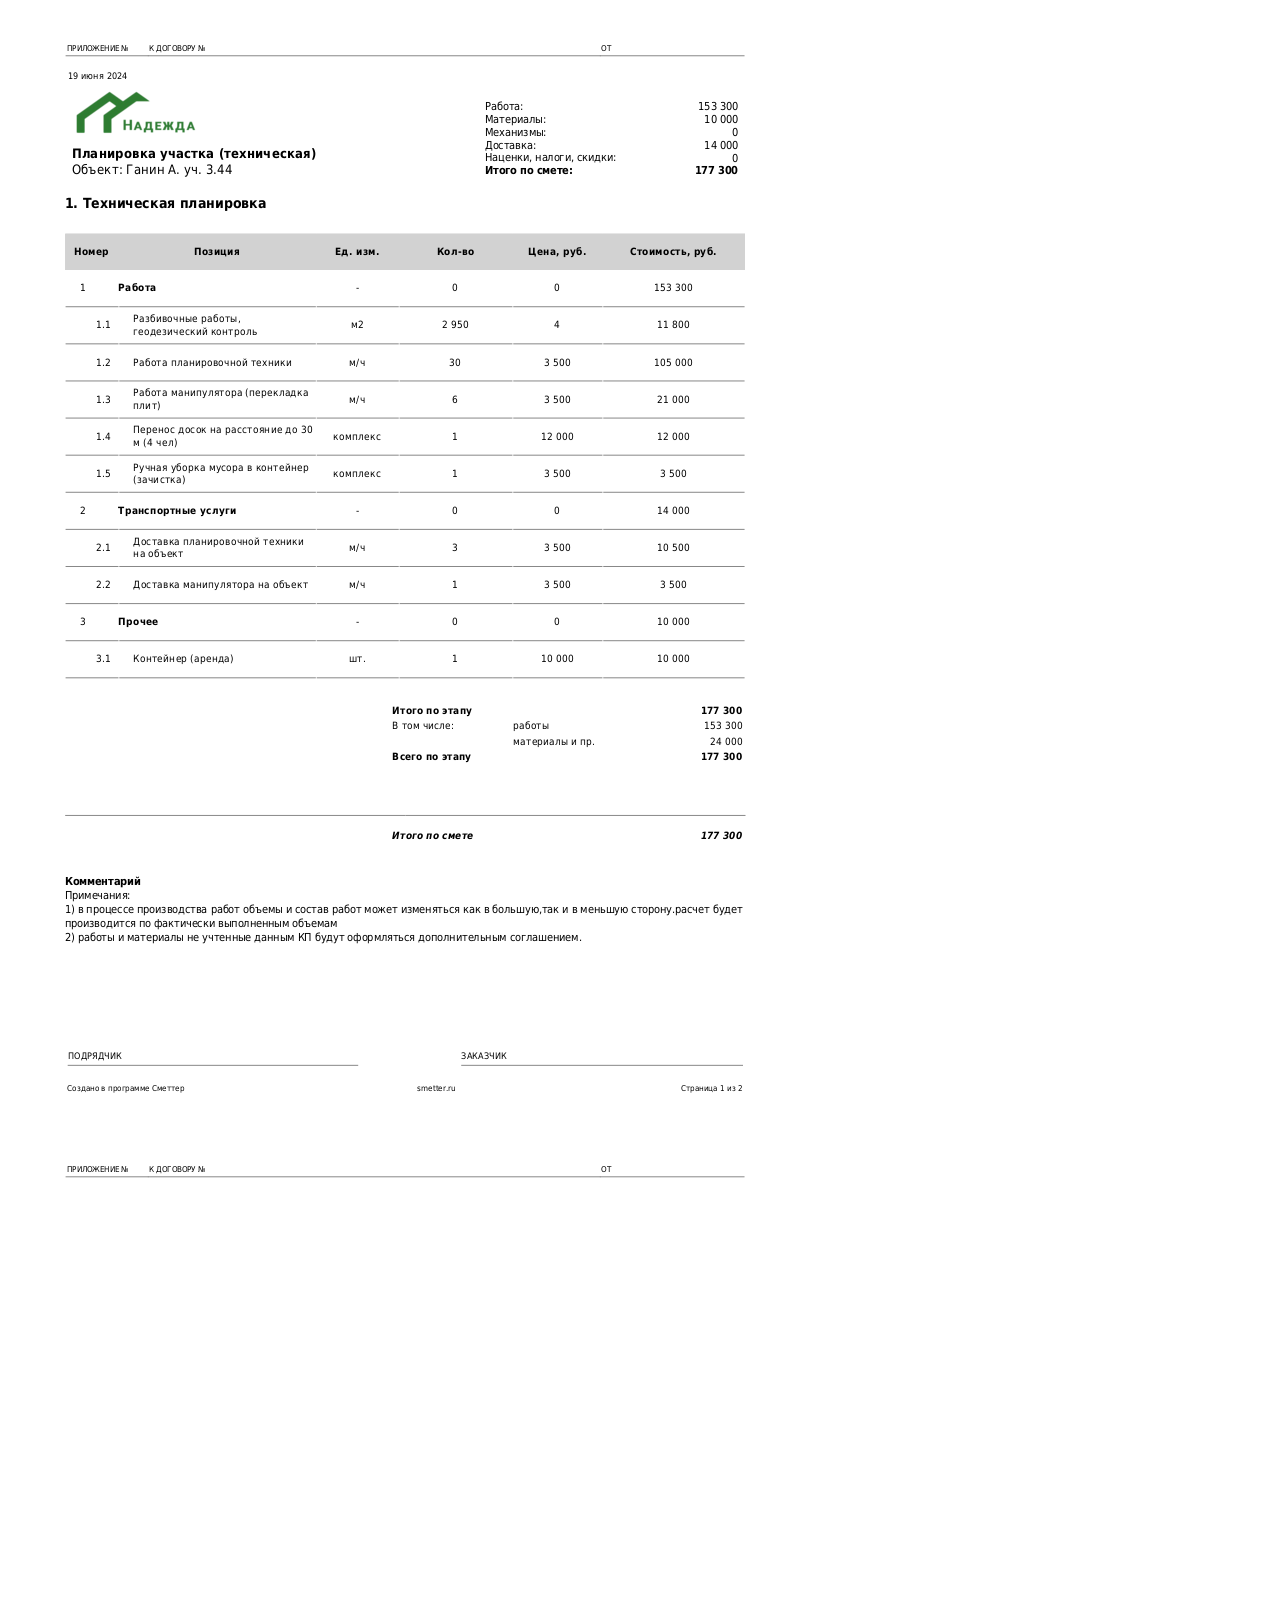
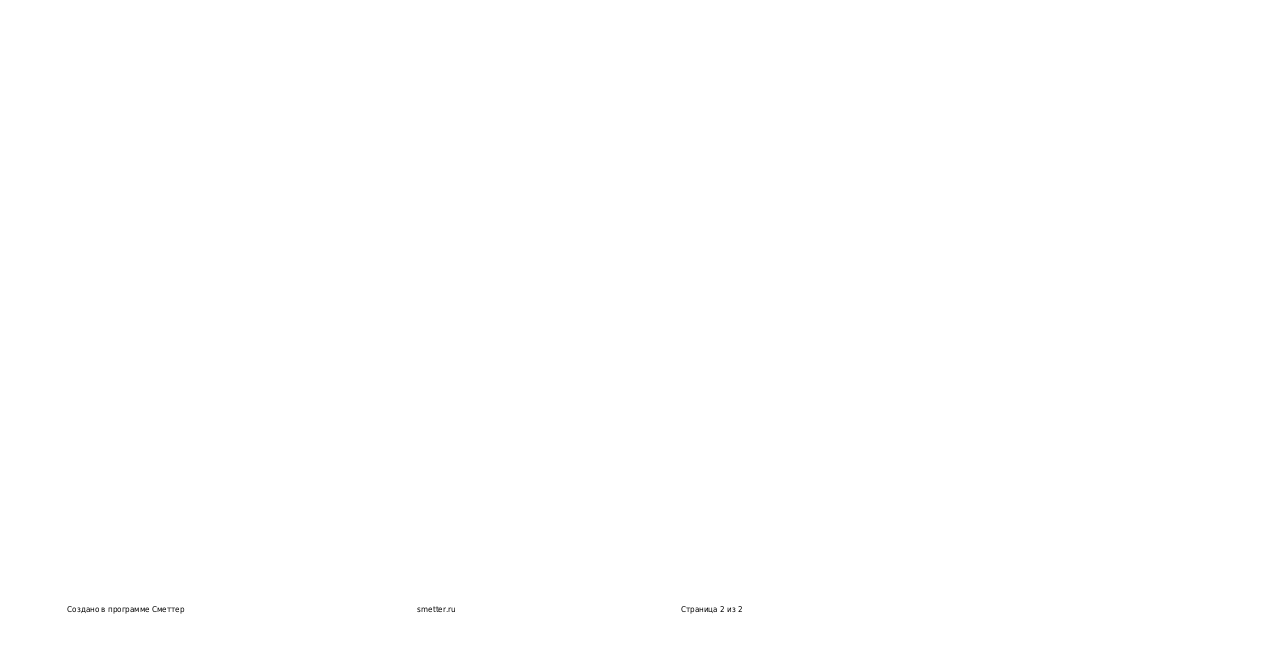
<file: Планировка+участка+(техническая).+177+300+₽.html>
<!DOCTYPE html><!--[if IE]>  <html class="stl_ie"> <![endif]-->
<html>
	<head>
		<meta charset="utf-8" />
		<title>
		</title>
		
	<STYLE>
.stl_ sup {
	vertical-align: baseline;
	position: relative;
	top: -0.4em;
}
.stl_ sub {
	vertical-align: baseline;
	position: relative;
	top: 0.4em;
}
.stl_ a:link {text-decoration:none;}
.stl_ a:visited {text-decoration:none;}
@media screen and (min-device-pixel-ratio:0), (-webkit-min-device-pixel-ratio:0), (min--moz-device-pixel-ratio: 0) {.stl_view{ font-size:10em; transform:scale(0.1); -moz-transform:scale(0.1); -webkit-transform:scale(0.1); -moz-transform-origin:top left; -webkit-transform-origin:top left; } }
.stl_layer { }.stl_ie { font-size: 1pt; }
.stl_ie body { font-size: 12em; }
@media print{.stl_view {font-size:1em; transform:scale(1);}}
.stl_grlink { position:relative;width:100%;height:100%;z-index:1000000; }
.stl_01 {
	position: absolute;
	white-space: nowrap;
}
.stl_02 {
	font-size: 1em;
	line-height: 0.0em;
	width: 49.58333em;
	height: 70.08334em;
	border-style: none;
	display: block;
	margin: 0em;
}

@supports(-ms-ime-align:auto) { .stl_02 {overflow: hidden;}}
.stl_03 {
	position: relative;
}
.stl_04 {
	position: absolute;
	pointer-events: none;
	clip: rect(2.886912em,46.12863em,66.12483em,3.478042em);
	width: 100%;
}
.stl_05 {
	position: relative;
	width: 49.58333em;
}
.stl_06 {
	height: 7.008333em;
}
.stl_ie .stl_06 {
	height: 70.08334em;
}
@font-face {
	font-family:"SMMCJM+DejaVu Sans Condensed";
	src:url("[data-uri]") format("woff");
}
.stl_07 {
	font-size: 0.4795em;
	font-family: "SMMCJM+DejaVu Sans Condensed";
	color: #000000;
}
.stl_08 {
	line-height: 1.164062em;
}
.stl_09 {
	letter-spacing: -0em;
}

.stl_ie .stl_09 {
	letter-spacing: -0.0001px;
}
.stl_10 {
	font-size: 0.583333em;
	font-family: "SMMCJM+DejaVu Sans Condensed";
	color: #000000;
}
.stl_11 {
	letter-spacing: -0.0003em;
}

.stl_ie .stl_11 {
	letter-spacing: -0.003px;
}
.stl_12 {
	letter-spacing: -0.0001em;
}

.stl_ie .stl_12 {
	letter-spacing: -0.0007px;
}
.stl_13 {
	font-size: 0.666667em;
	font-family: "SMMCJM+DejaVu Sans Condensed";
	color: #000000;
}
.stl_14 {
	letter-spacing: -0.0002em;
}

.stl_ie .stl_14 {
	letter-spacing: -0.0016px;
}
.stl_15 {
	letter-spacing: 0em;
}

.stl_ie .stl_15 {
	letter-spacing: 0px;
}
@font-face {
	font-family:"UAESVQ+DejaVu Sans Condensed Bold";
	src:url("[data-uri]") format("woff");
}
.stl_16 {
	font-size: 0.833333em;
	font-family: "UAESVQ+DejaVu Sans Condensed Bold";
	color: #000000;
}
.stl_17 {
	font-size: 0.833333em;
	font-family: "SMMCJM+DejaVu Sans Condensed";
	color: #000000;
}
.stl_18 {
	font-size: 0.666667em;
	font-family: "UAESVQ+DejaVu Sans Condensed Bold";
	color: #000000;
}
.stl_19 {
	font-size: 0.875em;
	font-family: "UAESVQ+DejaVu Sans Condensed Bold";
	color: #000000;
}
.stl_20 {
	font-size: 0.657917em;
	font-family: "UAESVQ+DejaVu Sans Condensed Bold";
	color: #000000;
}
.stl_21 {
	font-size: 0.657917em;
	font-family: "SMMCJM+DejaVu Sans Condensed";
	color: #000000;
}
.stl_22 {
	letter-spacing: 0.0003em;
}

.stl_ie .stl_22 {
	letter-spacing: 0.0031px;
}
.stl_23 {
	letter-spacing: 0.0001em;
}

.stl_ie .stl_23 {
	letter-spacing: 0.0007px;
}
.stl_24 {
	font-size: 0.645333em;
	font-family: "UAESVQ+DejaVu Sans Condensed Bold";
	color: #000000;
}
.stl_25 {
	line-height: 1.164063em;
}
.stl_26 {
	font-size: 0.645333em;
	font-family: "SMMCJM+DejaVu Sans Condensed";
	color: #000000;
}
@font-face {
	font-family:"LIVWRP+DejaVu Sans Condensed Bold Oblique";
	src:url("[data-uri]") format("woff");
}
.stl_27 {
	font-size: 0.645333em;
	font-family: "LIVWRP+DejaVu Sans Condensed Bold Oblique";
	color: #000000;
}
.stl_28 {
	font-size: 0.5em;
	font-family: "SMMCJM+DejaVu Sans Condensed";
	color: #000000;
}
.stl_29 {
	position: absolute;
	pointer-events: none;
	clip: rect(2.886912em,46.07009em,3.021581em,3.501667em);
	width: 100%;
}

</STYLE>
</head>
	<body>
		<div id="page_0" class="stl_ stl_02">
			<div class="stl_03">
				<img src="[data-uri]" alt="" class="stl_04" />
			</div>
			<div class="stl_view">
				<div class="stl_05 stl_06">
					<div class="stl_01" style="left:3.694em;top:2.211em;"><span class="stl_07 stl_08 stl_09" style="word-spacing:0em;">ПРИЛОЖЕНИЕ № &nbsp;</span></div>
					<div class="stl_01" style="left:3.7267em;top:3.899em;"><span class="stl_10 stl_08 stl_11" style="word-spacing:0.0009em;">19 июня 2024 &nbsp;</span></div>
					<div class="stl_01" style="left:8.8313em;top:2.211em;"><span class="stl_07 stl_08 stl_12" style="word-spacing:0.0005em;">К ДОГОВОРУ № &nbsp;</span></div>
					<div class="stl_01" style="left:37.0862em;top:2.211em;"><span class="stl_07 stl_08 stl_09">ОТ &nbsp;</span></div>
					<div class="stl_01" style="left:29.8133em;top:5.7714em;"><span class="stl_13 stl_08 stl_14">Работа: &nbsp;</span></div>
					<div class="stl_01" style="left:43.1472em;top:5.7713em;"><span class="stl_13 stl_08 stl_11" style="word-spacing:0.0006em;">153 300 &nbsp;</span></div>
					<div class="stl_01" style="left:43.5285em;top:6.5713em;"><span class="stl_13 stl_08 stl_11" style="word-spacing:0.0006em;">10 000 &nbsp;</span></div>
					<div class="stl_01" style="left:45.2445em;top:7.374em;"><span class="stl_13 stl_08 stl_15">0</span></div>
					<div class="stl_01" style="left:43.5285em;top:8.1713em;"><span class="stl_13 stl_08 stl_11" style="word-spacing:0.0006em;">14 000 &nbsp;</span></div>
					<div class="stl_01" style="left:45.2445em;top:8.974em;"><span class="stl_13 stl_08 stl_15">0</span></div>
					<div class="stl_01" style="left:29.8133em;top:6.5714em;"><span class="stl_13 stl_08 stl_14">Материалы: &nbsp;</span></div>
					<div class="stl_01" style="left:29.8133em;top:7.3713em;"><span class="stl_13 stl_08 stl_12">Механизмы: &nbsp;</span></div>
					<div class="stl_01" style="left:29.8133em;top:8.1713em;"><span class="stl_13 stl_08 stl_14">Доставка: &nbsp;</span></div>
					<div class="stl_01" style="left:3.9808em;top:8.5743em;"><span class="stl_16 stl_08 stl_12" style="word-spacing:0.0002em;">Планировка участка (техническая) &nbsp;</span></div>
					<div class="stl_01" style="left:29.8133em;top:8.9713em;"><span class="stl_13 stl_08 stl_14" style="word-spacing:0.0012em;">Наценки, налоги, скидки: &nbsp;</span></div>
					<div class="stl_01" style="left:3.9808em;top:9.5743em;"><span class="stl_17 stl_08 stl_12" style="word-spacing:0.0005em;">Объект: Ганин А. уч. 3.44 &nbsp;</span></div>
					<div class="stl_01" style="left:29.8133em;top:9.7713em;"><span class="stl_18 stl_08 stl_14" style="word-spacing:0.0003em;">Итого по смете: &nbsp;</span></div>
					<div class="stl_01" style="left:42.9132em;top:9.7713em;"><span class="stl_18 stl_08 stl_15" style="word-spacing:-0em;">177 300 &nbsp;</span></div>
					<div class="stl_01" style="left:3.5433em;top:11.6931em;"><span class="stl_19 stl_08 stl_09" style="word-spacing:0.0003em;">1. Техническая планировка &nbsp;</span></div>
					<div class="stl_01" style="left:4.1158em;top:14.8276em;"><span class="stl_20 stl_08 stl_14">Номер &nbsp;</span></div>
					<div class="stl_01" style="left:4.5303em;top:17.0974em;"><span class="stl_21 stl_08 stl_15">1</span></div>
					<div class="stl_01" style="left:11.6198em;top:14.8276em;"><span class="stl_20 stl_08 stl_12">Позиция &nbsp;</span></div>
					<div class="stl_01" style="left:20.4353em;top:14.8276em;"><span class="stl_20 stl_08 stl_15" style="word-spacing:0.0002em;">Ед. изм. &nbsp;</span></div>
					<div class="stl_01" style="left:26.7939em;top:14.8276em;"><span class="stl_20 stl_08 stl_12">Кол-во &nbsp;</span></div>
					<div class="stl_01" style="left:32.516em;top:14.8276em;"><span class="stl_20 stl_08 stl_12" style="word-spacing:0.0004em;">Цена, руб. &nbsp;</span></div>
					<div class="stl_01" style="left:34.1468em;top:17.1001em;"><span class="stl_21 stl_08 stl_15">0</span></div>
					<div class="stl_01" style="left:38.8714em;top:14.8276em;"><span class="stl_20 stl_08 stl_11" style="word-spacing:0.0007em;">Стоимость, руб. &nbsp;</span></div>
					<div class="stl_01" style="left:6.8988em;top:17.0974em;"><span class="stl_20 stl_08 stl_14">Работа &nbsp;</span></div>
					<div class="stl_01" style="left:21.7189em;top:17.0974em;"><span class="stl_21 stl_08 stl_15">-</span></div>
					<div class="stl_01" style="left:27.7812em;top:17.1001em;"><span class="stl_21 stl_08 stl_15">0</span></div>
					<div class="stl_01" style="left:40.3656em;top:17.0974em;"><span class="stl_21 stl_08 stl_11" style="word-spacing:0.0006em;">153 300 &nbsp;</span></div>
					<div class="stl_01" style="left:40.5538em;top:19.4166em;"><span class="stl_21 stl_08 stl_11" style="word-spacing:0.0006em;">11 800 &nbsp;</span></div>
					<div class="stl_01" style="left:40.3656em;top:21.7359em;"><span class="stl_21 stl_08 stl_11" style="word-spacing:0.0006em;">105 000 &nbsp;</span></div>
					<div class="stl_01" style="left:40.5538em;top:24.0551em;"><span class="stl_21 stl_08 stl_11" style="word-spacing:0.0006em;">21 000 &nbsp;</span></div>
					<div class="stl_01" style="left:40.5538em;top:26.3744em;"><span class="stl_21 stl_08 stl_11" style="word-spacing:0.0006em;">12 000 &nbsp;</span></div>
					<div class="stl_01" style="left:40.7419em;top:28.6936em;"><span class="stl_21 stl_08 stl_11" style="word-spacing:0.0006em;">3 500 &nbsp;</span></div>
					<div class="stl_01" style="left:7.8313em;top:19.0219em;"><span class="stl_21 stl_08 stl_14" style="word-spacing:0.001em;">Разбивочные работы, &nbsp;</span></div>
					<div class="stl_01" style="left:7.8313em;top:19.8114em;"><span class="stl_21 stl_08 stl_12" style="word-spacing:0em;">геодезический контроль &nbsp;</span></div>
					<div class="stl_01" style="left:5.4711em;top:19.4166em;"><span class="stl_21 stl_08 stl_15">1.1 &nbsp;</span></div>
					<div class="stl_01" style="left:5.4711em;top:21.7359em;"><span class="stl_21 stl_08 stl_15">1.2 &nbsp;</span></div>
					<div class="stl_01" style="left:5.4711em;top:24.0551em;"><span class="stl_21 stl_08 stl_15">1.3 &nbsp;</span></div>
					<div class="stl_01" style="left:5.4711em;top:26.3744em;"><span class="stl_21 stl_08 stl_15">1.4 &nbsp;</span></div>
					<div class="stl_01" style="left:5.4711em;top:28.6936em;"><span class="stl_21 stl_08 stl_15">1.5 &nbsp;</span></div>
					<div class="stl_01" style="left:4.5303em;top:31.0128em;"><span class="stl_21 stl_08 stl_15">2</span></div>
					<div class="stl_01" style="left:21.4143em;top:19.4166em;"><span class="stl_21 stl_08 stl_22">м2 &nbsp;</span></div>
					<div class="stl_01" style="left:27.1226em;top:19.4166em;"><span class="stl_21 stl_08 stl_11" style="word-spacing:0.0006em;">2 950 &nbsp;</span></div>
					<div class="stl_01" style="left:34.1468em;top:19.4166em;"><span class="stl_21 stl_08 stl_15">4</span></div>
					<div class="stl_01" style="left:7.8313em;top:21.7359em;"><span class="stl_21 stl_08 stl_14" style="word-spacing:0.0004em;">Работа планировочной техники &nbsp;</span></div>
					<div class="stl_01" style="left:21.3278em;top:21.7359em;"><span class="stl_21 stl_08 stl_15">м/ч &nbsp;</span></div>
					<div class="stl_01" style="left:27.593em;top:21.7359em;"><span class="stl_21 stl_08 stl_11">30 &nbsp;</span></div>
					<div class="stl_01" style="left:27.7812em;top:24.0551em;"><span class="stl_21 stl_08 stl_15">6</span></div>
					<div class="stl_01" style="left:33.4882em;top:21.7359em;"><span class="stl_21 stl_08 stl_11" style="word-spacing:0.0006em;">3 500 &nbsp;</span></div>
					<div class="stl_01" style="left:33.4882em;top:24.0551em;"><span class="stl_21 stl_08 stl_11" style="word-spacing:0.0006em;">3 500 &nbsp;</span></div>
					<div class="stl_01" style="left:33.3em;top:26.3744em;"><span class="stl_21 stl_08 stl_11" style="word-spacing:0.0006em;">12 000 &nbsp;</span></div>
					<div class="stl_01" style="left:33.4882em;top:28.6936em;"><span class="stl_21 stl_08 stl_11" style="word-spacing:0.0006em;">3 500 &nbsp;</span></div>
					<div class="stl_01" style="left:34.1468em;top:31.0155em;"><span class="stl_21 stl_08 stl_15">0</span></div>
					<div class="stl_01" style="left:7.8313em;top:23.6604em;"><span class="stl_21 stl_08 stl_14" style="word-spacing:0.0004em;">Работа манипулятора (перекладка &nbsp;</span></div>
					<div class="stl_01" style="left:7.8313em;top:24.4499em;"><span class="stl_21 stl_08 stl_14">плит) &nbsp;</span></div>
					<div class="stl_01" style="left:21.3278em;top:24.0551em;"><span class="stl_21 stl_08 stl_15">м/ч &nbsp;</span></div>
					<div class="stl_01" style="left:7.8313em;top:25.9796em;"><span class="stl_21 stl_08 stl_12" style="word-spacing:0.0005em;">Перенос досок на расстояние до 30 &nbsp;</span></div>
					<div class="stl_01" style="left:7.8313em;top:26.7691em;"><span class="stl_21 stl_08 stl_23" style="word-spacing:0.0002em;">м (4 чел) &nbsp;</span></div>
					<div class="stl_01" style="left:20.3366em;top:26.3744em;"><span class="stl_21 stl_08 stl_14">комплекс &nbsp;</span></div>
					<div class="stl_01" style="left:27.7812em;top:26.3744em;"><span class="stl_21 stl_08 stl_15">1</span></div>
					<div class="stl_01" style="left:7.8313em;top:28.2988em;"><span class="stl_21 stl_08 stl_14" style="word-spacing:0.0005em;">Ручная уборка мусора в контейнер &nbsp;</span></div>
					<div class="stl_01" style="left:7.8313em;top:29.0884em;"><span class="stl_21 stl_08 stl_09">(зачистка) &nbsp;</span></div>
					<div class="stl_01" style="left:20.3366em;top:28.6936em;"><span class="stl_21 stl_08 stl_14">комплекс &nbsp;</span></div>
					<div class="stl_01" style="left:27.7812em;top:28.6936em;"><span class="stl_21 stl_08 stl_15">1</span></div>
					<div class="stl_01" style="left:6.8988em;top:31.0128em;"><span class="stl_20 stl_08 stl_12" style="word-spacing:-0.0002em;">Транспортные услуги &nbsp;</span></div>
					<div class="stl_01" style="left:21.7189em;top:31.0128em;"><span class="stl_21 stl_08 stl_15">-</span></div>
					<div class="stl_01" style="left:27.7812em;top:31.0155em;"><span class="stl_21 stl_08 stl_15">0</span></div>
					<div class="stl_01" style="left:40.5538em;top:31.0128em;"><span class="stl_21 stl_08 stl_11" style="word-spacing:0.0006em;">14 000 &nbsp;</span></div>
					<div class="stl_01" style="left:40.5538em;top:33.332em;"><span class="stl_21 stl_08 stl_11" style="word-spacing:0.0006em;">10 500 &nbsp;</span></div>
					<div class="stl_01" style="left:40.7419em;top:35.6513em;"><span class="stl_21 stl_08 stl_11" style="word-spacing:0.0006em;">3 500 &nbsp;</span></div>
					<div class="stl_01" style="left:7.8313em;top:32.9373em;"><span class="stl_21 stl_08 stl_14" style="word-spacing:0.0004em;">Доставка планировочной техники &nbsp;</span></div>
					<div class="stl_01" style="left:7.8313em;top:33.7268em;"><span class="stl_21 stl_08 stl_09" style="word-spacing:0.0002em;">на объект &nbsp;</span></div>
					<div class="stl_01" style="left:5.4711em;top:33.332em;"><span class="stl_21 stl_08 stl_15">2.1 &nbsp;</span></div>
					<div class="stl_01" style="left:5.4711em;top:35.6513em;"><span class="stl_21 stl_08 stl_15">2.2 &nbsp;</span></div>
					<div class="stl_01" style="left:4.5303em;top:37.9705em;"><span class="stl_21 stl_08 stl_15">3</span></div>
					<div class="stl_01" style="left:21.3278em;top:33.332em;"><span class="stl_21 stl_08 stl_15">м/ч &nbsp;</span></div>
					<div class="stl_01" style="left:21.3278em;top:35.6513em;"><span class="stl_21 stl_08 stl_15">м/ч &nbsp;</span></div>
					<div class="stl_01" style="left:21.7189em;top:37.9705em;"><span class="stl_21 stl_08 stl_15">-</span></div>
					<div class="stl_01" style="left:27.7812em;top:33.332em;"><span class="stl_21 stl_08 stl_15">3</span></div>
					<div class="stl_01" style="left:33.4882em;top:33.332em;"><span class="stl_21 stl_08 stl_11" style="word-spacing:0.0006em;">3 500 &nbsp;</span></div>
					<div class="stl_01" style="left:33.4882em;top:35.6513em;"><span class="stl_21 stl_08 stl_11" style="word-spacing:0.0006em;">3 500 &nbsp;</span></div>
					<div class="stl_01" style="left:34.1468em;top:37.9732em;"><span class="stl_21 stl_08 stl_15">0</span></div>
					<div class="stl_01" style="left:7.8313em;top:35.6513em;"><span class="stl_21 stl_08 stl_12" style="word-spacing:0.0004em;">Доставка манипулятора на объект &nbsp;</span></div>
					<div class="stl_01" style="left:6.8988em;top:37.9705em;"><span class="stl_20 stl_08 stl_09">Прочее &nbsp;</span></div>
					<div class="stl_01" style="left:27.7812em;top:35.6513em;"><span class="stl_21 stl_08 stl_15">1</span></div>
					<div class="stl_01" style="left:27.7812em;top:37.9732em;"><span class="stl_21 stl_08 stl_15">0</span></div>
					<div class="stl_01" style="left:40.5538em;top:37.9705em;"><span class="stl_21 stl_08 stl_11" style="word-spacing:0.0006em;">10 000 &nbsp;</span></div>
					<div class="stl_01" style="left:40.5538em;top:40.2898em;"><span class="stl_21 stl_08 stl_11" style="word-spacing:0.0006em;">10 000 &nbsp;</span></div>
					<div class="stl_01" style="left:5.4711em;top:40.2898em;"><span class="stl_21 stl_08 stl_15">3.1 &nbsp;</span></div>
					<div class="stl_01" style="left:7.8313em;top:40.2898em;"><span class="stl_21 stl_08 stl_12" style="word-spacing:0.0003em;">Контейнер (аренда) &nbsp;</span></div>
					<div class="stl_01" style="left:21.2886em;top:40.2898em;"><span class="stl_21 stl_08 stl_12">шт. &nbsp;</span></div>
					<div class="stl_01" style="left:27.7812em;top:40.2898em;"><span class="stl_21 stl_08 stl_15">1</span></div>
					<div class="stl_01" style="left:33.3em;top:40.2898em;"><span class="stl_21 stl_08 stl_11" style="word-spacing:0.0006em;">10 000 &nbsp;</span></div>
					<div class="stl_01" style="left:24.0258em;top:43.5061em;"><span class="stl_24 stl_25 stl_12" style="word-spacing:-0em;">Итого по этапу &nbsp;</span></div>
					<div class="stl_01" style="left:43.292em;top:43.5061em;"><span class="stl_24 stl_25 stl_15" style="word-spacing:-0em;">177 300 &nbsp;</span></div>
					<div class="stl_01" style="left:43.5185em;top:44.47em;"><span class="stl_26 stl_25 stl_11" style="word-spacing:0.0006em;">153 300 &nbsp;</span></div>
					<div class="stl_01" style="left:43.8876em;top:45.4339em;"><span class="stl_26 stl_25 stl_11" style="word-spacing:0.0006em;">24 000 &nbsp;</span></div>
					<div class="stl_01" style="left:24.0258em;top:44.47em;"><span class="stl_26 stl_25 stl_15" style="word-spacing:0.0004em;">В том числе: &nbsp;</span></div>
					<div class="stl_01" style="left:31.5879em;top:44.47em;"><span class="stl_26 stl_25 stl_12">работы &nbsp;</span></div>
					<div class="stl_01" style="left:31.5879em;top:45.4339em;"><span class="stl_26 stl_25 stl_14" style="word-spacing:0.0002em;">материалы и пр. &nbsp;</span></div>
					<div class="stl_01" style="left:24.0258em;top:46.3978em;"><span class="stl_24 stl_25 stl_09" style="word-spacing:-0.0001em;">Всего по этапу &nbsp;</span></div>
					<div class="stl_01" style="left:43.292em;top:46.3978em;"><span class="stl_24 stl_25 stl_15" style="word-spacing:-0em;">177 300 &nbsp;</span></div>
					<div class="stl_01" style="left:24.0258em;top:51.3553em;"><span class="stl_27 stl_25 stl_14" style="word-spacing:0.0002em;">Итого по смете &nbsp;</span></div>
					<div class="stl_01" style="left:43.292em;top:51.3553em;"><span class="stl_27 stl_25 stl_15" style="word-spacing:-0em;">177 300 &nbsp;</span></div>
					<div class="stl_01" style="left:3.5433em;top:54.1724em;"><span class="stl_18 stl_08 stl_14">Комментарий &nbsp;</span></div>
					<div class="stl_01" style="left:3.5433em;top:55.0571em;"><span class="stl_13 stl_08 stl_12">Примечания: &nbsp;</span></div>
					<div class="stl_01" style="left:3.5433em;top:55.9418em;"><span class="stl_13 stl_08 stl_09" style="word-spacing:0.0002em;">1) в процессе производства работ объемы и состав работ может изменяться как в большую,так и в меньшую сторону.расчет будет &nbsp;</span></div>
					<div class="stl_01" style="left:3.5433em;top:56.8264em;"><span class="stl_13 stl_08 stl_12" style="word-spacing:0.0005em;">производится по фактически выполненным объемам &nbsp;</span></div>
					<div class="stl_01" style="left:3.5433em;top:57.711em;"><span class="stl_13 stl_08 stl_12" style="word-spacing:0.0006em;">2) работы и материалы не учтенные данным КП будут оформляться дополнительным соглашением. &nbsp;</span></div>
					<div class="stl_01" style="left:3.7267em;top:65.129em;"><span class="stl_10 stl_08 stl_09">ПОДРЯДЧИК &nbsp;</span></div>
					<div class="stl_01" style="left:28.3218em;top:65.129em;"><span class="stl_10 stl_08 stl_23">ЗАКАЗЧИК &nbsp;</span></div>
					<div class="stl_01" style="left:3.7183em;top:67.1912em;"><span class="stl_28 stl_08 stl_09" style="word-spacing:0.0004em;">Создано в программе Сметтер &nbsp;</span></div>
					<div class="stl_01" style="left:25.5933em;top:67.1912em;"><span class="stl_28 stl_08 stl_22">smetter.ru &nbsp;</span></div>
					<div class="stl_01" style="left:42.0513em;top:67.1912em;"><span class="stl_28 stl_08 stl_11" style="word-spacing:0.001em;">Страница 1 из 2 &nbsp;</span></div>
				</div>
			</div>
		</div>
		<div id="page_1" class="stl_ stl_02">
			<div class="stl_03">
				<img src="[data-uri]" alt="" class="stl_29" />
			</div>
			<div class="stl_view">
				<div class="stl_05 stl_06">
					<div class="stl_01" style="left:3.694em;top:2.211em;"><span class="stl_07 stl_08 stl_09" style="word-spacing:0em;">ПРИЛОЖЕНИЕ № &nbsp;</span></div>
					<div class="stl_01" style="left:8.8313em;top:2.211em;"><span class="stl_07 stl_08 stl_12" style="word-spacing:0.0005em;">К ДОГОВОРУ № &nbsp;</span></div>
					<div class="stl_01" style="left:37.0862em;top:2.211em;"><span class="stl_07 stl_08 stl_09">ОТ &nbsp;</span></div>
					<div class="stl_01" style="left:3.7183em;top:67.1912em;"><span class="stl_28 stl_08 stl_09" style="word-spacing:0.0004em;">Создано в программе Сметтер &nbsp;</span></div>
					<div class="stl_01" style="left:25.5933em;top:67.1912em;"><span class="stl_28 stl_08 stl_22">smetter.ru &nbsp;</span></div>
					<div class="stl_01" style="left:42.0513em;top:67.1912em;"><span class="stl_28 stl_08 stl_11" style="word-spacing:0.001em;">Страница 2 из 2 &nbsp;</span></div>
				</div>
			</div>
		</div>
	</body>
</html>
</file>
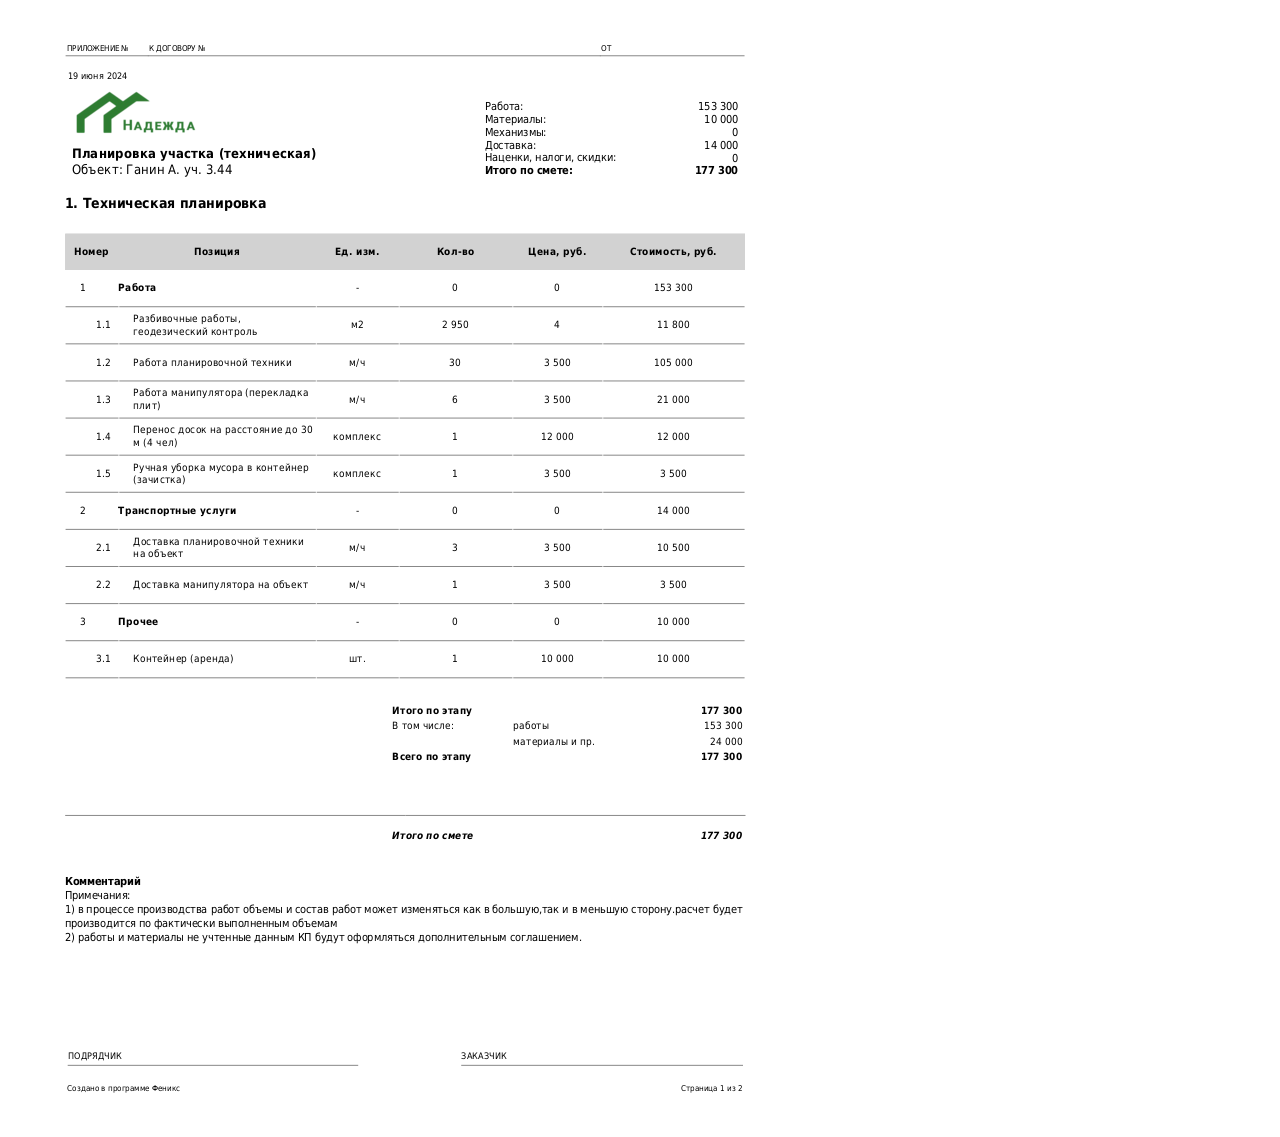
<file: TEMPLATE/Smeta_template.html>
<!DOCTYPE html><!--[if IE]>  <html class="stl_ie"> <![endif]-->
<html>
	<head>
		<meta charset="utf-8" />
		<title>
		</title>
		
	<STYLE>
.stl_ sup {
	vertical-align: baseline;
	position: relative;
	top: -0.4em;
}
.stl_ sub {
	vertical-align: baseline;
	position: relative;
	top: 0.4em;
}
.stl_ a:link {text-decoration:none;}
.stl_ a:visited {text-decoration:none;}
@media screen and (min-device-pixel-ratio:0), (-webkit-min-device-pixel-ratio:0), (min--moz-device-pixel-ratio: 0) {.stl_view{ font-size:10em; transform:scale(0.1); -moz-transform:scale(0.1); -webkit-transform:scale(0.1); -moz-transform-origin:top left; -webkit-transform-origin:top left; } }
.stl_layer { }.stl_ie { font-size: 1pt; }
.stl_ie body { font-size: 12em; }
@media print{.stl_view {font-size:1em; transform:scale(1);}}
.stl_grlink { position:relative;width:100%;height:100%;z-index:1000000; }
.stl_01 {
	position: absolute;
	white-space: nowrap;
}
.stl_02 {
	font-size: 1em;
	line-height: 0.0em;
	width: 49.58333em;
	height: 70.08334em;
	border-style: none;
	display: block;
	margin: 0em;
}

@supports(-ms-ime-align:auto) { .stl_02 {overflow: hidden;}}
.stl_03 {
	position: relative;
}
.stl_04 {
	position: absolute;
	pointer-events: none;
	clip: rect(2.886912em,46.12863em,66.12483em,3.478042em);
	width: 100%;
}
.stl_05 {
	position: relative;
	width: 49.58333em;
}
.stl_06 {
	height: 7.008333em;
}
.stl_ie .stl_06 {
	height: 70.08334em;
}
@font-face {
	font-family:"PQMMPK+DejaVu Sans Condensed";
	src:url("[data-uri]") format("woff");
}
.stl_07 {
	font-size: 0.4795em;
	font-family: "PQMMPK+DejaVu Sans Condensed";
	color: #000000;
}
.stl_08 {
	line-height: 1.164062em;
}
.stl_09 {
	letter-spacing: -0em;
}

.stl_ie .stl_09 {
	letter-spacing: -0.0001px;
}
.stl_10 {
	font-size: 0.583333em;
	font-family: "PQMMPK+DejaVu Sans Condensed";
	color: #000000;
}
.stl_11 {
	letter-spacing: -0.0003em;
}

.stl_ie .stl_11 {
	letter-spacing: -0.003px;
}
.stl_12 {
	letter-spacing: -0.0001em;
}

.stl_ie .stl_12 {
	letter-spacing: -0.0007px;
}
.stl_13 {
	font-size: 0.666667em;
	font-family: "PQMMPK+DejaVu Sans Condensed";
	color: #000000;
}
.stl_14 {
	letter-spacing: -0.0002em;
}

.stl_ie .stl_14 {
	letter-spacing: -0.0016px;
}
.stl_15 {
	letter-spacing: 0em;
}

.stl_ie .stl_15 {
	letter-spacing: 0px;
}
@font-face {
	font-family:"AEMJKU+DejaVu Sans Condensed Bold";
	src:url("[data-uri]") format("woff");
}
.stl_16 {
	font-size: 0.833333em;
	font-family: "AEMJKU+DejaVu Sans Condensed Bold";
	color: #000000;
}
.stl_17 {
	font-size: 0.833333em;
	font-family: "PQMMPK+DejaVu Sans Condensed";
	color: #000000;
}
.stl_18 {
	font-size: 0.666667em;
	font-family: "AEMJKU+DejaVu Sans Condensed Bold";
	color: #000000;
}
.stl_19 {
	font-size: 0.875em;
	font-family: "AEMJKU+DejaVu Sans Condensed Bold";
	color: #000000;
}
.stl_20 {
	font-size: 0.657917em;
	font-family: "AEMJKU+DejaVu Sans Condensed Bold";
	color: #000000;
}
.stl_21 {
	font-size: 0.657917em;
	font-family: "PQMMPK+DejaVu Sans Condensed";
	color: #000000;
}
.stl_22 {
	letter-spacing: 0.0003em;
}

.stl_ie .stl_22 {
	letter-spacing: 0.0031px;
}
.stl_23 {
	letter-spacing: 0.0001em;
}

.stl_ie .stl_23 {
	letter-spacing: 0.0007px;
}
.stl_24 {
	font-size: 0.645333em;
	font-family: "AEMJKU+DejaVu Sans Condensed Bold";
	color: #000000;
}
.stl_25 {
	line-height: 1.164063em;
}
.stl_26 {
	font-size: 0.645333em;
	font-family: "PQMMPK+DejaVu Sans Condensed";
	color: #000000;
}
@font-face {
	font-family:"DQRUSD+DejaVu Sans Condensed Bold Oblique";
	src:url("[data-uri]") format("woff");
}
.stl_27 {
	font-size: 0.645333em;
	font-family: "DQRUSD+DejaVu Sans Condensed Bold Oblique";
	color: #000000;
}
.stl_28 {
	font-size: 0.5em;
	font-family: "PQMMPK+DejaVu Sans Condensed";
	color: #000000;
}
@font-face {
	font-family:"OBNKUW+Arial";
	src:url("[data-uri]") format("woff");
}
.stl_29 {
	font-size: 0.5em;
	font-family: "OBNKUW+Arial", "Times New Roman";
	color: #000000;
}
.stl_30 {
	line-height: 1.117188em;
}

</STYLE>
</head>
	<body>
		<div id="page_0" class="stl_ stl_02">
			<div class="stl_03">
				<img src="[data-uri]" alt="" class="stl_04" />
			</div>
			<div class="stl_view">
				<div class="stl_05 stl_06">
					<div class="stl_01" style="left:3.694em;top:2.211em;"><span class="stl_07 stl_08 stl_09" style="word-spacing:0em;">ПРИЛОЖЕНИЕ № &nbsp;</span></div>
					<div class="stl_01" style="left:3.7267em;top:3.899em;"><span class="stl_10 stl_08 stl_11" style="word-spacing:0.0009em;">19 июня 2024 &nbsp;</span></div>
					<div class="stl_01" style="left:8.8313em;top:2.211em;"><span class="stl_07 stl_08 stl_12" style="word-spacing:0.0005em;">К ДОГОВОРУ № &nbsp;</span></div>
					<div class="stl_01" style="left:37.0862em;top:2.211em;"><span class="stl_07 stl_08 stl_09">ОТ &nbsp;</span></div>
					<div class="stl_01" style="left:29.8133em;top:5.7714em;"><span class="stl_13 stl_08 stl_14">Работа: &nbsp;</span></div>
					<div class="stl_01" style="left:43.1472em;top:5.7713em;"><span class="stl_13 stl_08 stl_11" style="word-spacing:0.0006em;">153 300 &nbsp;</span></div>
					<div class="stl_01" style="left:43.5285em;top:6.5713em;"><span class="stl_13 stl_08 stl_11" style="word-spacing:0.0006em;">10 000 &nbsp;</span></div>
					<div class="stl_01" style="left:45.2445em;top:7.374em;"><span class="stl_13 stl_08 stl_15">0</span></div>
					<div class="stl_01" style="left:43.5285em;top:8.1713em;"><span class="stl_13 stl_08 stl_11" style="word-spacing:0.0006em;">14 000 &nbsp;</span></div>
					<div class="stl_01" style="left:45.2445em;top:8.974em;"><span class="stl_13 stl_08 stl_15">0</span></div>
					<div class="stl_01" style="left:29.8133em;top:6.5714em;"><span class="stl_13 stl_08 stl_14">Материалы: &nbsp;</span></div>
					<div class="stl_01" style="left:29.8133em;top:7.3713em;"><span class="stl_13 stl_08 stl_12">Механизмы: &nbsp;</span></div>
					<div class="stl_01" style="left:29.8133em;top:8.1713em;"><span class="stl_13 stl_08 stl_14">Доставка: &nbsp;</span></div>
					<div class="stl_01" style="left:3.9808em;top:8.5743em;"><span class="stl_16 stl_08 stl_12" style="word-spacing:0.0002em;">Планировка участка (техническая) &nbsp;</span></div>
					<div class="stl_01" style="left:29.8133em;top:8.9713em;"><span class="stl_13 stl_08 stl_14" style="word-spacing:0.0012em;">Наценки, налоги, скидки: &nbsp;</span></div>
					<div class="stl_01" style="left:3.9808em;top:9.5743em;"><span class="stl_17 stl_08 stl_12" style="word-spacing:0.0005em;">Объект: Ганин А. уч. 3.44 &nbsp;</span></div>
					<div class="stl_01" style="left:29.8133em;top:9.7713em;"><span class="stl_18 stl_08 stl_14" style="word-spacing:0.0003em;">Итого по смете: &nbsp;</span></div>
					<div class="stl_01" style="left:42.9132em;top:9.7713em;"><span class="stl_18 stl_08 stl_15" style="word-spacing:-0em;">177 300 &nbsp;</span></div>
					<div class="stl_01" style="left:3.5433em;top:11.6931em;"><span class="stl_19 stl_08 stl_09" style="word-spacing:0.0003em;">1. Техническая планировка &nbsp;</span></div>
					<div class="stl_01" style="left:4.1158em;top:14.8276em;"><span class="stl_20 stl_08 stl_14">Номер &nbsp;</span></div>
					<div class="stl_01" style="left:4.5303em;top:17.0974em;"><span class="stl_21 stl_08 stl_15">1</span></div>
					<div class="stl_01" style="left:11.6198em;top:14.8276em;"><span class="stl_20 stl_08 stl_12">Позиция &nbsp;</span></div>
					<div class="stl_01" style="left:20.4353em;top:14.8276em;"><span class="stl_20 stl_08 stl_15" style="word-spacing:0.0002em;">Ед. изм. &nbsp;</span></div>
					<div class="stl_01" style="left:26.7939em;top:14.8276em;"><span class="stl_20 stl_08 stl_12">Кол-во &nbsp;</span></div>
					<div class="stl_01" style="left:32.516em;top:14.8276em;"><span class="stl_20 stl_08 stl_12" style="word-spacing:0.0004em;">Цена, руб. &nbsp;</span></div>
					<div class="stl_01" style="left:34.1468em;top:17.1001em;"><span class="stl_21 stl_08 stl_15">0</span></div>
					<div class="stl_01" style="left:38.8714em;top:14.8276em;"><span class="stl_20 stl_08 stl_11" style="word-spacing:0.0007em;">Стоимость, руб. &nbsp;</span></div>
					<div class="stl_01" style="left:6.8988em;top:17.0974em;"><span class="stl_20 stl_08 stl_14">Работа &nbsp;</span></div>
					<div class="stl_01" style="left:21.7189em;top:17.0974em;"><span class="stl_21 stl_08 stl_15">-</span></div>
					<div class="stl_01" style="left:27.7812em;top:17.1001em;"><span class="stl_21 stl_08 stl_15">0</span></div>
					<div class="stl_01" style="left:40.3656em;top:17.0974em;"><span class="stl_21 stl_08 stl_11" style="word-spacing:0.0006em;">153 300 &nbsp;</span></div>
					<div class="stl_01" style="left:40.5538em;top:19.4166em;"><span class="stl_21 stl_08 stl_11" style="word-spacing:0.0006em;">11 800 &nbsp;</span></div>
					<div class="stl_01" style="left:40.3656em;top:21.7359em;"><span class="stl_21 stl_08 stl_11" style="word-spacing:0.0006em;">105 000 &nbsp;</span></div>
					<div class="stl_01" style="left:40.5538em;top:24.0551em;"><span class="stl_21 stl_08 stl_11" style="word-spacing:0.0006em;">21 000 &nbsp;</span></div>
					<div class="stl_01" style="left:40.5538em;top:26.3744em;"><span class="stl_21 stl_08 stl_11" style="word-spacing:0.0006em;">12 000 &nbsp;</span></div>
					<div class="stl_01" style="left:40.7419em;top:28.6936em;"><span class="stl_21 stl_08 stl_11" style="word-spacing:0.0006em;">3 500 &nbsp;</span></div>
					<div class="stl_01" style="left:7.8313em;top:19.0219em;"><span class="stl_21 stl_08 stl_14" style="word-spacing:0.001em;">Разбивочные работы, &nbsp;</span></div>
					<div class="stl_01" style="left:7.8313em;top:19.8114em;"><span class="stl_21 stl_08 stl_12" style="word-spacing:0em;">геодезический контроль &nbsp;</span></div>
					<div class="stl_01" style="left:5.4711em;top:19.4166em;"><span class="stl_21 stl_08 stl_15">1.1 &nbsp;</span></div>
					<div class="stl_01" style="left:5.4711em;top:21.7359em;"><span class="stl_21 stl_08 stl_15">1.2 &nbsp;</span></div>
					<div class="stl_01" style="left:5.4711em;top:24.0551em;"><span class="stl_21 stl_08 stl_15">1.3 &nbsp;</span></div>
					<div class="stl_01" style="left:5.4711em;top:26.3744em;"><span class="stl_21 stl_08 stl_15">1.4 &nbsp;</span></div>
					<div class="stl_01" style="left:5.4711em;top:28.6936em;"><span class="stl_21 stl_08 stl_15">1.5 &nbsp;</span></div>
					<div class="stl_01" style="left:4.5303em;top:31.0128em;"><span class="stl_21 stl_08 stl_15">2</span></div>
					<div class="stl_01" style="left:21.4143em;top:19.4166em;"><span class="stl_21 stl_08 stl_22">м2 &nbsp;</span></div>
					<div class="stl_01" style="left:27.1226em;top:19.4166em;"><span class="stl_21 stl_08 stl_11" style="word-spacing:0.0006em;">2 950 &nbsp;</span></div>
					<div class="stl_01" style="left:34.1468em;top:19.4166em;"><span class="stl_21 stl_08 stl_15">4</span></div>
					<div class="stl_01" style="left:7.8313em;top:21.7359em;"><span class="stl_21 stl_08 stl_14" style="word-spacing:0.0004em;">Работа планировочной техники &nbsp;</span></div>
					<div class="stl_01" style="left:21.3278em;top:21.7359em;"><span class="stl_21 stl_08 stl_15">м/ч &nbsp;</span></div>
					<div class="stl_01" style="left:27.593em;top:21.7359em;"><span class="stl_21 stl_08 stl_11">30 &nbsp;</span></div>
					<div class="stl_01" style="left:27.7812em;top:24.0551em;"><span class="stl_21 stl_08 stl_15">6</span></div>
					<div class="stl_01" style="left:33.4882em;top:21.7359em;"><span class="stl_21 stl_08 stl_11" style="word-spacing:0.0006em;">3 500 &nbsp;</span></div>
					<div class="stl_01" style="left:33.4882em;top:24.0551em;"><span class="stl_21 stl_08 stl_11" style="word-spacing:0.0006em;">3 500 &nbsp;</span></div>
					<div class="stl_01" style="left:33.3em;top:26.3744em;"><span class="stl_21 stl_08 stl_11" style="word-spacing:0.0006em;">12 000 &nbsp;</span></div>
					<div class="stl_01" style="left:33.4882em;top:28.6936em;"><span class="stl_21 stl_08 stl_11" style="word-spacing:0.0006em;">3 500 &nbsp;</span></div>
					<div class="stl_01" style="left:34.1468em;top:31.0155em;"><span class="stl_21 stl_08 stl_15">0</span></div>
					<div class="stl_01" style="left:7.8313em;top:23.6604em;"><span class="stl_21 stl_08 stl_14" style="word-spacing:0.0004em;">Работа манипулятора (перекладка &nbsp;</span></div>
					<div class="stl_01" style="left:7.8313em;top:24.4499em;"><span class="stl_21 stl_08 stl_14">плит) &nbsp;</span></div>
					<div class="stl_01" style="left:21.3278em;top:24.0551em;"><span class="stl_21 stl_08 stl_15">м/ч &nbsp;</span></div>
					<div class="stl_01" style="left:7.8313em;top:25.9796em;"><span class="stl_21 stl_08 stl_12" style="word-spacing:0.0005em;">Перенос досок на расстояние до 30 &nbsp;</span></div>
					<div class="stl_01" style="left:7.8313em;top:26.7691em;"><span class="stl_21 stl_08 stl_23" style="word-spacing:0.0002em;">м (4 чел) &nbsp;</span></div>
					<div class="stl_01" style="left:20.3366em;top:26.3744em;"><span class="stl_21 stl_08 stl_14">комплекс &nbsp;</span></div>
					<div class="stl_01" style="left:27.7812em;top:26.3744em;"><span class="stl_21 stl_08 stl_15">1</span></div>
					<div class="stl_01" style="left:7.8313em;top:28.2988em;"><span class="stl_21 stl_08 stl_14" style="word-spacing:0.0005em;">Ручная уборка мусора в контейнер &nbsp;</span></div>
					<div class="stl_01" style="left:7.8313em;top:29.0884em;"><span class="stl_21 stl_08 stl_09">(зачистка) &nbsp;</span></div>
					<div class="stl_01" style="left:20.3366em;top:28.6936em;"><span class="stl_21 stl_08 stl_14">комплекс &nbsp;</span></div>
					<div class="stl_01" style="left:27.7812em;top:28.6936em;"><span class="stl_21 stl_08 stl_15">1</span></div>
					<div class="stl_01" style="left:6.8988em;top:31.0128em;"><span class="stl_20 stl_08 stl_12" style="word-spacing:-0.0002em;">Транспортные услуги &nbsp;</span></div>
					<div class="stl_01" style="left:21.7189em;top:31.0128em;"><span class="stl_21 stl_08 stl_15">-</span></div>
					<div class="stl_01" style="left:27.7812em;top:31.0155em;"><span class="stl_21 stl_08 stl_15">0</span></div>
					<div class="stl_01" style="left:40.5538em;top:31.0128em;"><span class="stl_21 stl_08 stl_11" style="word-spacing:0.0006em;">14 000 &nbsp;</span></div>
					<div class="stl_01" style="left:40.5538em;top:33.3321em;"><span class="stl_21 stl_08 stl_11" style="word-spacing:0.0006em;">10 500 &nbsp;</span></div>
					<div class="stl_01" style="left:40.7419em;top:35.6513em;"><span class="stl_21 stl_08 stl_11" style="word-spacing:0.0006em;">3 500 &nbsp;</span></div>
					<div class="stl_01" style="left:7.8313em;top:32.9373em;"><span class="stl_21 stl_08 stl_14" style="word-spacing:0.0004em;">Доставка планировочной техники &nbsp;</span></div>
					<div class="stl_01" style="left:7.8313em;top:33.7268em;"><span class="stl_21 stl_08 stl_09" style="word-spacing:0.0002em;">на объект &nbsp;</span></div>
					<div class="stl_01" style="left:5.4711em;top:33.3321em;"><span class="stl_21 stl_08 stl_15">2.1 &nbsp;</span></div>
					<div class="stl_01" style="left:5.4711em;top:35.6513em;"><span class="stl_21 stl_08 stl_15">2.2 &nbsp;</span></div>
					<div class="stl_01" style="left:4.5303em;top:37.9706em;"><span class="stl_21 stl_08 stl_15">3</span></div>
					<div class="stl_01" style="left:21.3278em;top:33.3321em;"><span class="stl_21 stl_08 stl_15">м/ч &nbsp;</span></div>
					<div class="stl_01" style="left:21.3278em;top:35.6513em;"><span class="stl_21 stl_08 stl_15">м/ч &nbsp;</span></div>
					<div class="stl_01" style="left:21.7189em;top:37.9706em;"><span class="stl_21 stl_08 stl_15">-</span></div>
					<div class="stl_01" style="left:27.7812em;top:33.3321em;"><span class="stl_21 stl_08 stl_15">3</span></div>
					<div class="stl_01" style="left:33.4882em;top:33.3321em;"><span class="stl_21 stl_08 stl_11" style="word-spacing:0.0006em;">3 500 &nbsp;</span></div>
					<div class="stl_01" style="left:33.4882em;top:35.6513em;"><span class="stl_21 stl_08 stl_11" style="word-spacing:0.0006em;">3 500 &nbsp;</span></div>
					<div class="stl_01" style="left:34.1468em;top:37.9732em;"><span class="stl_21 stl_08 stl_15">0</span></div>
					<div class="stl_01" style="left:7.8313em;top:35.6513em;"><span class="stl_21 stl_08 stl_12" style="word-spacing:0.0004em;">Доставка манипулятора на объект &nbsp;</span></div>
					<div class="stl_01" style="left:6.8988em;top:37.9706em;"><span class="stl_20 stl_08 stl_09">Прочее &nbsp;</span></div>
					<div class="stl_01" style="left:27.7812em;top:35.6513em;"><span class="stl_21 stl_08 stl_15">1</span></div>
					<div class="stl_01" style="left:27.7812em;top:37.9732em;"><span class="stl_21 stl_08 stl_15">0</span></div>
					<div class="stl_01" style="left:40.5538em;top:37.9706em;"><span class="stl_21 stl_08 stl_11" style="word-spacing:0.0006em;">10 000 &nbsp;</span></div>
					<div class="stl_01" style="left:40.5538em;top:40.2898em;"><span class="stl_21 stl_08 stl_11" style="word-spacing:0.0006em;">10 000 &nbsp;</span></div>
					<div class="stl_01" style="left:5.4711em;top:40.2898em;"><span class="stl_21 stl_08 stl_15">3.1 &nbsp;</span></div>
					<div class="stl_01" style="left:7.8313em;top:40.2898em;"><span class="stl_21 stl_08 stl_12" style="word-spacing:0.0003em;">Контейнер (аренда) &nbsp;</span></div>
					<div class="stl_01" style="left:21.2886em;top:40.2898em;"><span class="stl_21 stl_08 stl_12">шт. &nbsp;</span></div>
					<div class="stl_01" style="left:27.7812em;top:40.2898em;"><span class="stl_21 stl_08 stl_15">1</span></div>
					<div class="stl_01" style="left:33.3em;top:40.2898em;"><span class="stl_21 stl_08 stl_11" style="word-spacing:0.0006em;">10 000 &nbsp;</span></div>
					<div class="stl_01" style="left:24.0258em;top:43.5061em;"><span class="stl_24 stl_25 stl_12" style="word-spacing:-0em;">Итого по этапу &nbsp;</span></div>
					<div class="stl_01" style="left:43.292em;top:43.5061em;"><span class="stl_24 stl_25 stl_15" style="word-spacing:-0em;">177 300 &nbsp;</span></div>
					<div class="stl_01" style="left:43.5185em;top:44.47em;"><span class="stl_26 stl_25 stl_11" style="word-spacing:0.0006em;">153 300 &nbsp;</span></div>
					<div class="stl_01" style="left:43.8876em;top:45.4339em;"><span class="stl_26 stl_25 stl_11" style="word-spacing:0.0006em;">24 000 &nbsp;</span></div>
					<div class="stl_01" style="left:24.0258em;top:44.47em;"><span class="stl_26 stl_25 stl_15" style="word-spacing:0.0004em;">В том числе: &nbsp;</span></div>
					<div class="stl_01" style="left:31.5879em;top:44.47em;"><span class="stl_26 stl_25 stl_12">работы &nbsp;</span></div>
					<div class="stl_01" style="left:31.5879em;top:45.4339em;"><span class="stl_26 stl_25 stl_14" style="word-spacing:0.0002em;">материалы и пр. &nbsp;</span></div>
					<div class="stl_01" style="left:24.0258em;top:46.3978em;"><span class="stl_24 stl_25 stl_09" style="word-spacing:-0.0001em;">Всего по этапу &nbsp;</span></div>
					<div class="stl_01" style="left:43.292em;top:46.3978em;"><span class="stl_24 stl_25 stl_15" style="word-spacing:-0em;">177 300 &nbsp;</span></div>
					<div class="stl_01" style="left:24.0258em;top:51.3553em;"><span class="stl_27 stl_25 stl_14" style="word-spacing:0.0002em;">Итого по смете &nbsp;</span></div>
					<div class="stl_01" style="left:43.292em;top:51.3553em;"><span class="stl_27 stl_25 stl_15" style="word-spacing:-0em;">177 300 &nbsp;</span></div>
					<div class="stl_01" style="left:3.5433em;top:54.1724em;"><span class="stl_18 stl_08 stl_14">Комментарий &nbsp;</span></div>
					<div class="stl_01" style="left:3.5433em;top:55.0571em;"><span class="stl_13 stl_08 stl_12">Примечания: &nbsp;</span></div>
					<div class="stl_01" style="left:3.5433em;top:55.9418em;"><span class="stl_13 stl_08 stl_09" style="word-spacing:0.0002em;">1) в процессе производства работ объемы и состав работ может изменяться как в большую,так и в меньшую сторону.расчет будет &nbsp;</span></div>
					<div class="stl_01" style="left:3.5433em;top:56.8264em;"><span class="stl_13 stl_08 stl_12" style="word-spacing:0.0005em;">производится по фактически выполненным объемам &nbsp;</span></div>
					<div class="stl_01" style="left:3.5433em;top:57.711em;"><span class="stl_13 stl_08 stl_12" style="word-spacing:0.0006em;">2) работы и материалы не учтенные данным КП будут оформляться дополнительным соглашением. &nbsp;</span></div>
					<div class="stl_01" style="left:3.7267em;top:65.129em;"><span class="stl_10 stl_08 stl_09">ПОДРЯДЧИК &nbsp;</span></div>
					<div class="stl_01" style="left:28.3218em;top:65.129em;"><span class="stl_10 stl_08 stl_23">ЗАКАЗЧИК &nbsp;</span></div>
					<div class="stl_01" style="left:3.7183em;top:67.1912em;"><span class="stl_28 stl_08 stl_11" style="word-spacing:0.0014em;">Создано в программе </span><span class="stl_29 stl_30 stl_11">Ф</span><span class="stl_28 stl_08 stl_11">еникс &nbsp;</span></div>
					<div class="stl_01" style="left:42.0513em;top:67.1912em;"><span class="stl_28 stl_08 stl_11" style="word-spacing:0.001em;">Страница 1 из 2 &nbsp;</span></div>
				</div>
			</div>
		</div>
	</body>
</html>
</file>
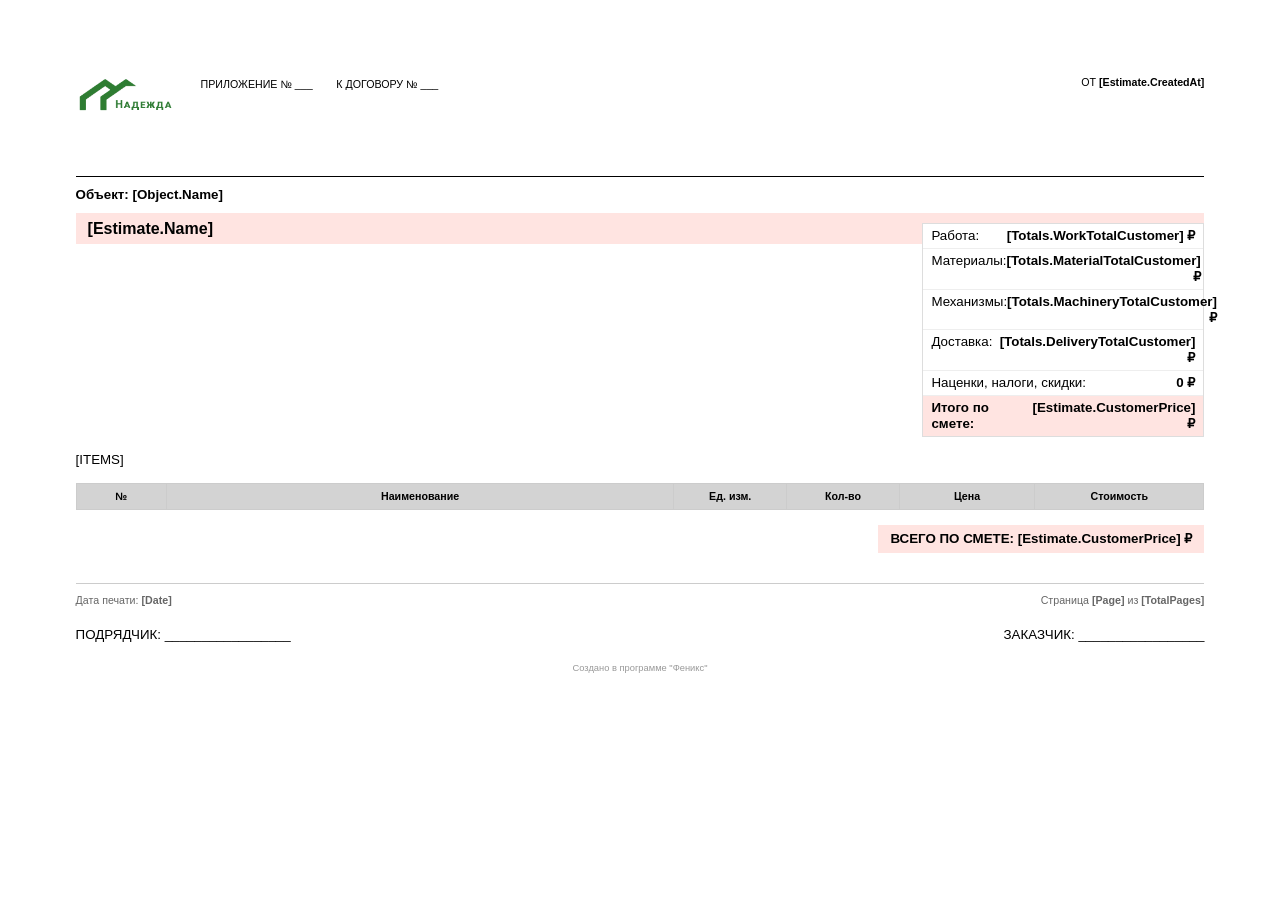
<file: src/Feniks.API/Reports/EstimateTemplate_OLD222.html>
<!DOCTYPE html>
<html>
<head>
    <meta charset="UTF-8">
    <title>Смета</title>
    <style>
        body {
            font-family: 'DejaVu Sans Condensed', 'Arial', sans-serif;
            margin: 2cm;
            padding: 0;
            font-size: 10pt;
            line-height: 1.2;
        }
        
        /* Заголовочная часть */
        .header {
            margin-bottom: 20px;
            position: relative;
            min-height: 80px;
        }
        
        .logo {
            float: left;
            width: 110px;
            height: auto;
            margin-right: 15px;
        }
        
        .logo img {
            max-width: 100%;
            height: auto;
        }
        
        .header-right {
            float: right;
            width: 280px;
            margin-top: 10px;
        }
        
        .header-line {
            clear: both;
            border-top: 1px solid #000;
            margin: 10px 0;
        }
        
        /* Финансовые показатели */
        .financial-panel {
            border: 1px solid #ddd;
            margin: 15px 0;
            background: #fff;
        }
        
        .financial-row {
            display: flex;
            justify-content: space-between;
            padding: 4px 8px;
            border-bottom: 1px solid #eee;
        }
        
        .financial-row:last-child {
            border-bottom: none;
        }
        
        .financial-label {
            font-weight: normal;
        }
        
        .financial-value {
            font-weight: bold;
            text-align: right;
        }
        
        .financial-total {
            background-color: #ffe4e1; /* MistyRose */
        }
        
        /* Заголовок сметы */
        .estimate-title {
            background-color: #ffe4e1;
            padding: 6px 12px;
            font-weight: bold;
            font-size: 12pt;
            margin: 10px 0;
        }
        
        /* Таблица */
        .items-table {
            width: 100%;
            border-collapse: collapse;
            margin: 15px 0;
            font-size: 8pt;
        }
        
        .items-table th {
            background-color: #d3d3d3; /* Gainsboro */
            border: 1px solid #ccc;
            padding: 6px 4px;
            text-align: center;
            font-weight: bold;
        }
        
        .items-table td {
            border: 1px solid #ccc;
            padding: 4px;
            vertical-align: top;
        }
        
        .items-table .stage-row td {
            background-color: #e0ffff; /* LightCyan */
            font-weight: bold;
            padding: 4px 8px;
        }
        
        .items-table .group-row td {
            background-color: #ffffe0; /* LightYellow */
            font-weight: bold;
            padding: 4px 8px;
        }
        
        .items-table .item-row td {
            background-color: #fff;
        }
        
        .text-right {
            text-align: right;
        }
        
        .text-center {
            text-align: center;
        }
        
        /* Итоговая строка */
        .total-row {
            background-color: #ffe4e1;
            font-weight: bold;
        }
        
        /* Нижний колонтитул */
        .footer {
            margin-top: 30px;
            font-size: 8pt;
            color: #666;
            border-top: 1px solid #ccc;
            padding-top: 10px;
        }
        
        .signatures {
            display: flex;
            justify-content: space-between;
            margin-top: 20px;
        }
        
        .page-number {
            text-align: right;
        }
        
        .print-date {
            float: left;
        }
        
        /* Стили для полей замены */
        .field {
            font-weight: bold;
        }
        
        .clearfix::after {
            content: "";
            clear: both;
            display: table;
        }
    </style>
</head>
<body>

<!-- Верхняя часть: приложение, договор, дата -->
<div class="header">
    <div class="logo">
        <img src="Logo_Nadezda.png" alt="Логотип" style="max-width: 100px;">
    </div>
    <div style="margin-left: 120px;">
        <span style="font-size: 8pt;">ПРИЛОЖЕНИЕ № ___</span>
        <span style="font-size: 8pt; margin-left: 20px;">К ДОГОВОРУ № ___</span>
        <span style="font-size: 8pt; float: right;">ОТ <span class="field">[Estimate.CreatedAt]</span></span>
    </div>
</div>

<div class="header-line"></div>

<!-- Строка с объектом -->
<div style="margin: 5px 0;">
    <strong>Объект:</strong> <span class="field">[Object.Name]</span>
</div>

<!-- Блок финансовых показателей (правая колонка) -->
<div class="financial-panel" style="float: right; width: 280px; margin-left: 15px;">
    <div class="financial-row">
        <span class="financial-label">Работа:</span>
        <span class="financial-value"><span class="field">[Totals.WorkTotalCustomer]</span> ₽</span>
    </div>
    <div class="financial-row">
        <span class="financial-label">Материалы:</span>
        <span class="financial-value"><span class="field">[Totals.MaterialTotalCustomer]</span> ₽</span>
    </div>
    <div class="financial-row">
        <span class="financial-label">Механизмы:</span>
        <span class="financial-value"><span class="field">[Totals.MachineryTotalCustomer]</span> ₽</span>
    </div>
    <div class="financial-row">
        <span class="financial-label">Доставка:</span>
        <span class="financial-value"><span class="field">[Totals.DeliveryTotalCustomer]</span> ₽</span>
    </div>
    <div class="financial-row">
        <span class="financial-label">Наценки, налоги, скидки:</span>
        <span class="financial-value">0 ₽</span>
    </div>
    <div class="financial-row financial-total">
        <span class="financial-label"><strong>Итого по смете:</strong></span>
        <span class="financial-value"><strong><span class="field">[Estimate.CustomerPrice]</span> ₽</strong></span>
    </div>
</div>

<!-- Название сметы -->
<div class="estimate-title">
    <span class="field">[Estimate.Name]</span>
</div>

<div class="clearfix"></div>

<!-- Таблица позиций -->
<table class="items-table">
    <thead>
        <tr>
            <th style="width: 8%;">№</th>
            <th style="width: 45%;">Наименование</th>
            <th style="width: 10%;">Ед. изм.</th>
            <th style="width: 10%;">Кол-во</th>
            <th style="width: 12%;">Цена</th>
            <th style="width: 15%;">Стоимость</th>
        </tr>
    </thead>
    <tbody id="items-table-body">
        <!-- Здесь будет динамическое содержимое -->
        [ITEMS]
    </tbody>
</table>

<!-- Итоговая строка -->
<div style="text-align: right; margin-top: 10px;">
    <div style="display: inline-block; background-color: #ffe4e1; padding: 6px 12px;">
        <strong>ВСЕГО ПО СМЕТЕ: <span class="field">[Estimate.CustomerPrice]</span> ₽</strong>
    </div>
</div>

<!-- Нижний колонтитул -->
<div class="footer">
    <div class="print-date">Дата печати: <span class="field">[Date]</span></div>
    <div class="page-number">Страница <span class="field">[Page]</span> из <span class="field">[TotalPages]</span></div>
</div>

<div class="signatures">
    <div>ПОДРЯДЧИК: _________________</div>
    <div>ЗАКАЗЧИК: _________________</div>
</div>

<div style="font-size: 7pt; text-align: center; margin-top: 20px; color: #999;">
    Создано в программе "Феникс"
</div>

</body>
</html>
</file>
